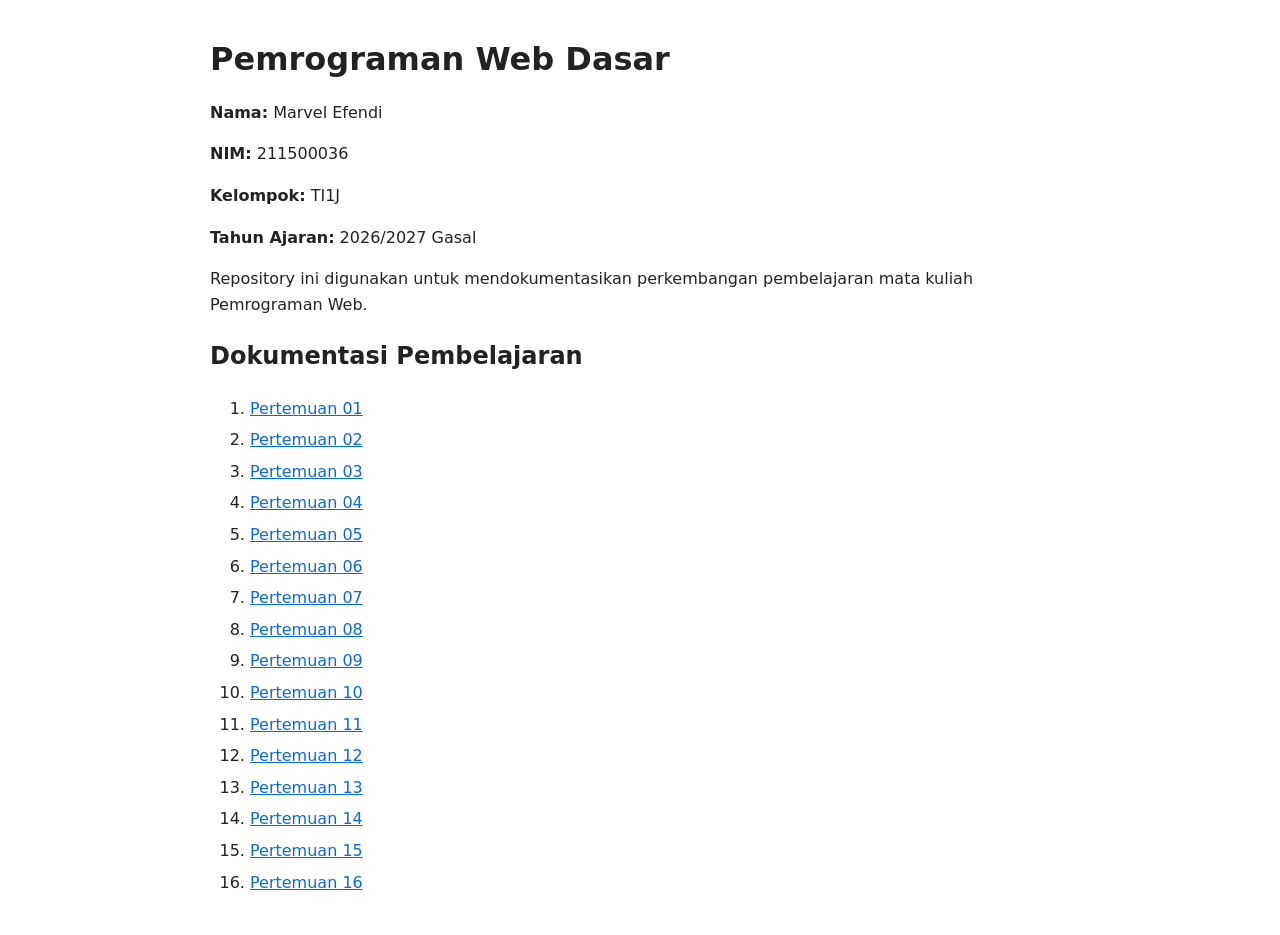
<file: index.html>
<!doctype html>
<html lang="id">
<head>
	<meta charset="utf-8">
	<meta name="viewport" content="width=device-width, initial-scale=1">
	<title>Pemrograman Web Dasar - Marvel Efendi</title>
	<style>
		body { max-width: 860px; margin: 40px auto; padding: 0 20px; font: 16px/1.6 system-ui, sans-serif; color: #222; }
		h1 { line-height: 1.2; }
		a { color: #0969da; }
		li { margin: 6px 0; }
	</style>
</head>
<body>
	<h1>Pemrograman Web Dasar</h1>
	<p><strong>Nama:</strong> Marvel Efendi</p>
	<p><strong>NIM:</strong> 211500036</p>
	<p><strong>Kelompok:</strong> TI1J</p>
	<p><strong>Tahun Ajaran:</strong> 2026/2027 Gasal</p>

	<p>Repository ini digunakan untuk mendokumentasikan perkembangan pembelajaran
		mata kuliah Pemrograman Web.</p>

	<h2>Dokumentasi Pembelajaran</h2>
	<ol>
		<li><a href="Pertemuan%2001/README.md">Pertemuan 01</a></li>
		<li><a href="Pertemuan%2002/README.md">Pertemuan 02</a></li>
		<li><a href="Pertemuan%2003/README.md">Pertemuan 03</a></li>
		<li><a href="Pertemuan%2004/README.md">Pertemuan 04</a></li>
		<li><a href="Pertemuan%2005/README.md">Pertemuan 05</a></li>
		<li><a href="Pertemuan%2006/README.md">Pertemuan 06</a></li>
		<li><a href="Pertemuan%2007/README.md">Pertemuan 07</a></li>
		<li><a href="Pertemuan%2008/README.md">Pertemuan 08</a></li>
		<li><a href="Pertemuan%2009/README.md">Pertemuan 09</a></li>
		<li><a href="Pertemuan%2010/README.md">Pertemuan 10</a></li>
		<li><a href="Pertemuan%2011/README.md">Pertemuan 11</a></li>
		<li><a href="Pertemuan%2012/README.md">Pertemuan 12</a></li>
		<li><a href="Pertemuan%2013/README.md">Pertemuan 13</a></li>
		<li><a href="Pertemuan%2014/README.md">Pertemuan 14</a></li>
		<li><a href="Pertemuan%2015/README.md">Pertemuan 15</a></li>
		<li><a href="Pertemuan%2016/README.md">Pertemuan 16</a></li>
	</ol>
</body>
</html>
</file>
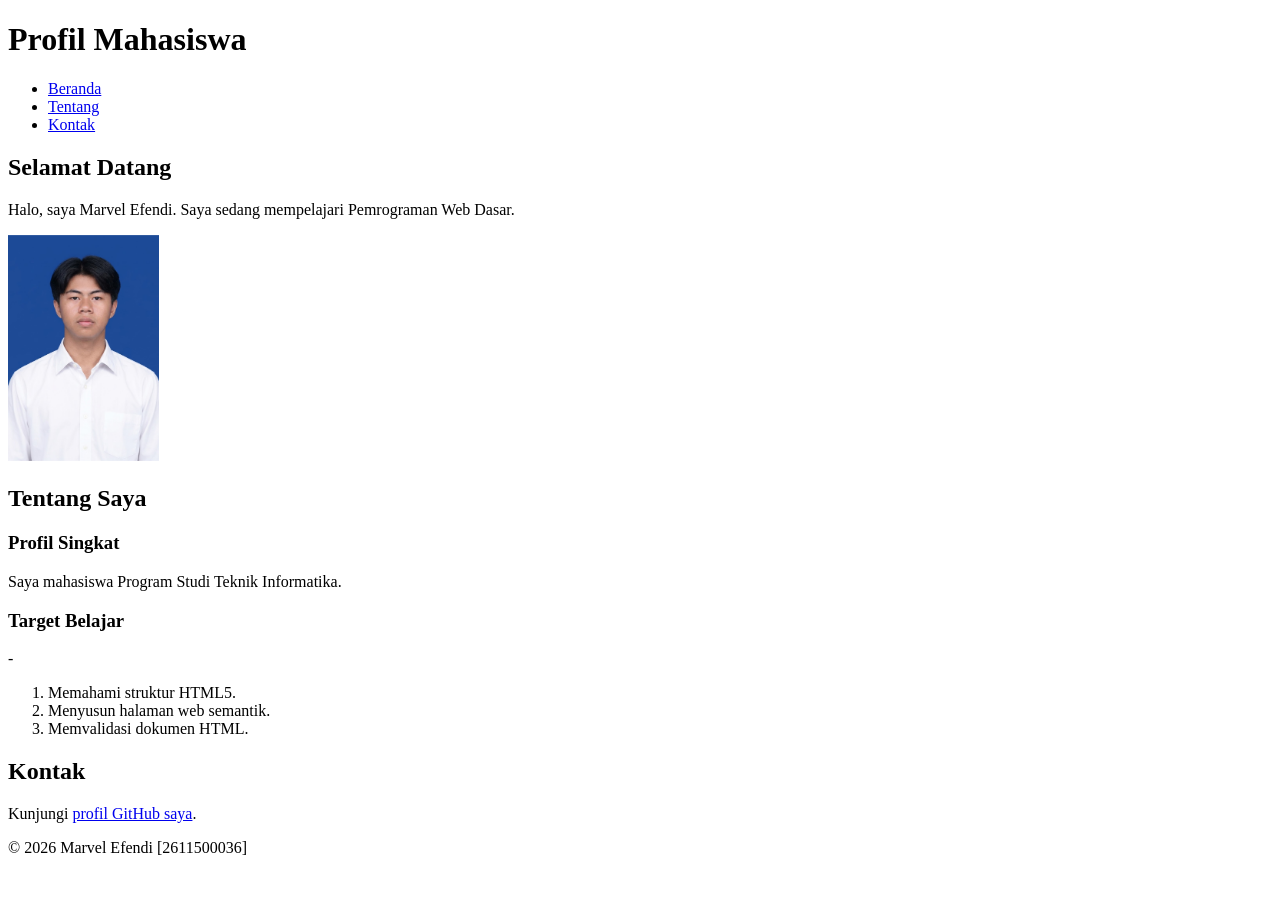
<file: Pertemuan 02/index.html>
<!DOCTYPE html>
<html lang="id">
<head>
<meta charset="UTF-8">
<meta name="viewport" content="width=device-width, initial-scale=1.0">
<title>Profil Mahasiswa</title>
</head>
<body>
<header>
<h1>Profil Mahasiswa</h1>
<nav>
<ul>
<li><a href="#home">Beranda</a></li>
<li><a href="#about">Tentang</a></li>
<li><a href="#contact">Kontak</a></li>
</ul>
</nav>
</header>
<main>
<section id="home">
<h2>Selamat Datang</h2>
<p>Halo, saya Marvel Efendi. Saya sedang mempelajari Pemrograman Web Dasar.</p>
<img src="img/foto-profile.png" alt="Foto profil Marvel Efendi" style="width: 4cm; height: 6cm; object-fit: cover;">
</section>
<section id="about"> 
<h2>Tentang Saya</h2>
<article>
<h3>Profil Singkat</h3>
<p>Saya mahasiswa Program Studi Teknik Informatika.</p>
<h3>Target Belajar</h3>
- <ol>
<li>Memahami struktur HTML5.</li>
<li>Menyusun halaman web semantik.</li>
<li>Memvalidasi dokumen HTML.</li>
</ol>
</article>
</section>
<section id="contact">
    <h2>Kontak</h2>
<p>Kunjungi <a href="https://github.com/Marvel245-wq/2611500036-MARVELEFENDI-TI1J-2627G-.git">profil GitHub saya</a>.</p>
</section>
</main>
<footer>
<p>© 2026 Marvel Efendi [2611500036]</p>
</footer>
</body>
</html>
</file>
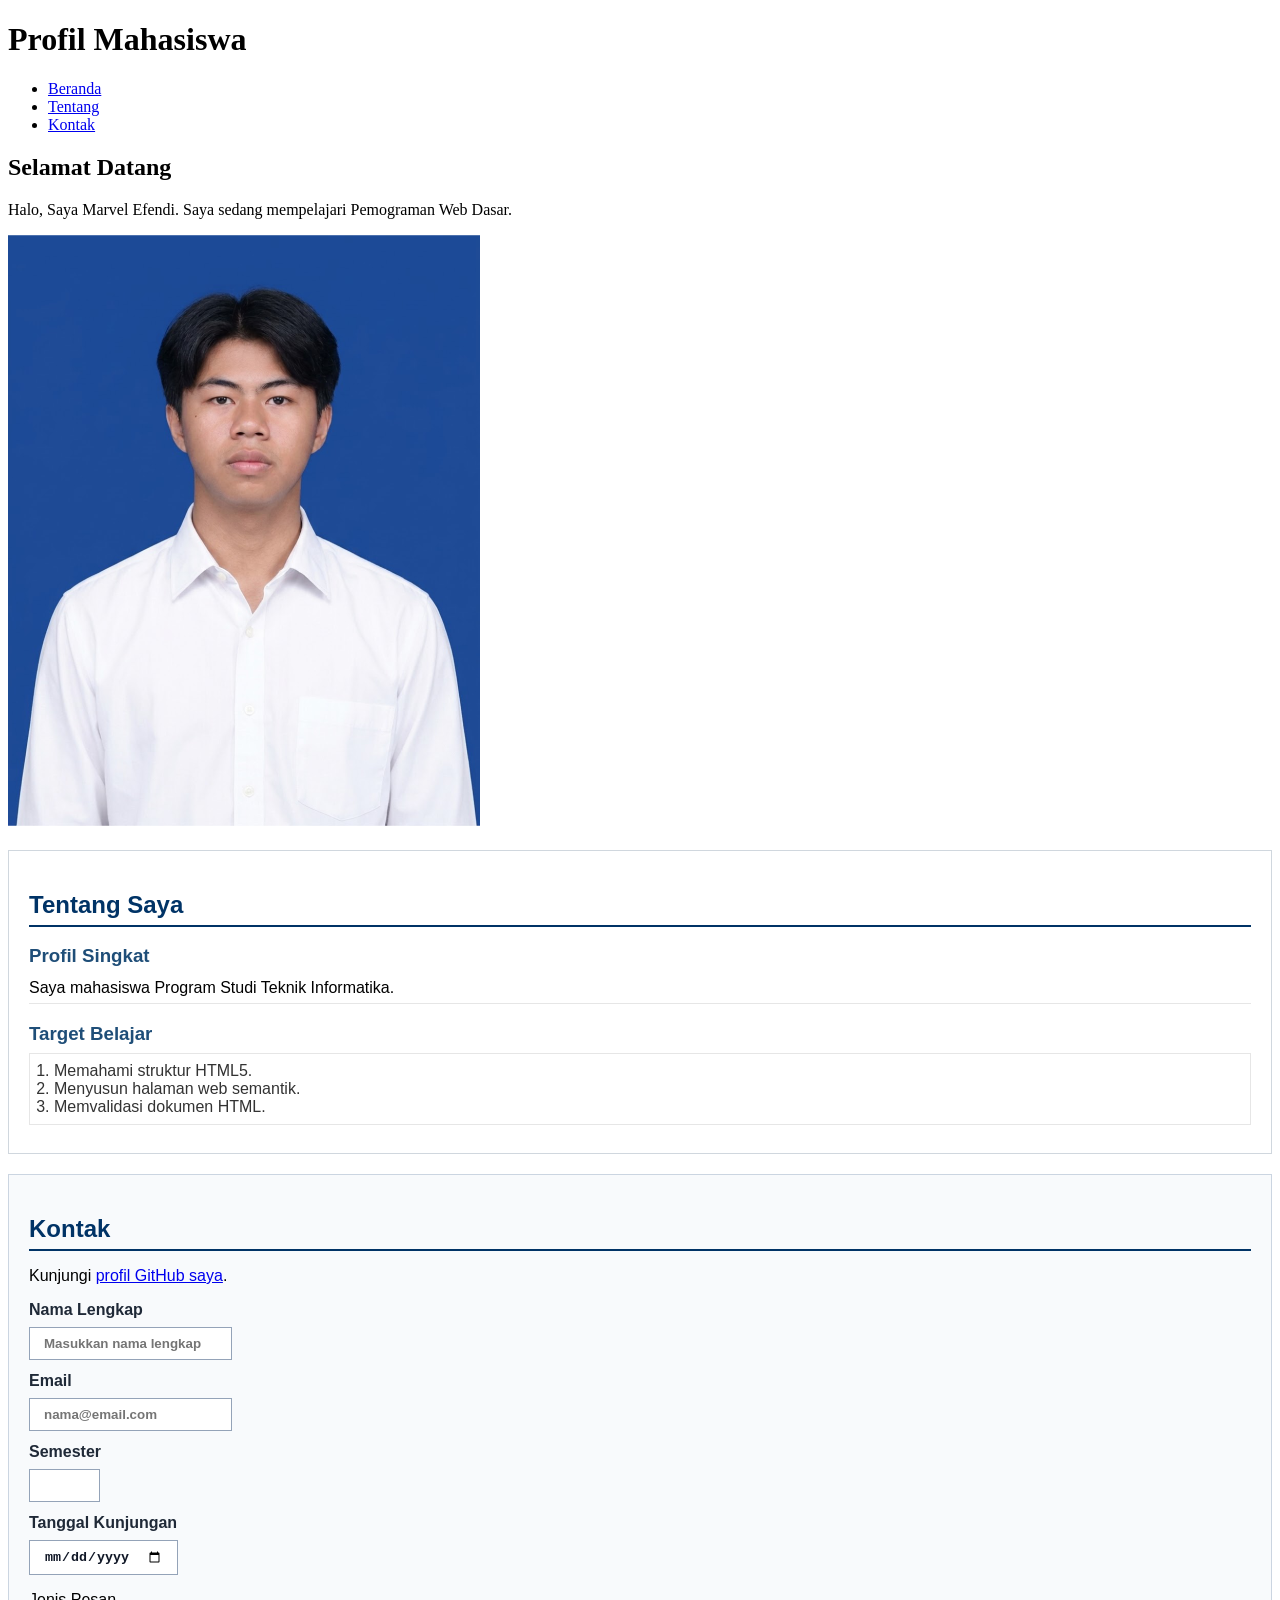
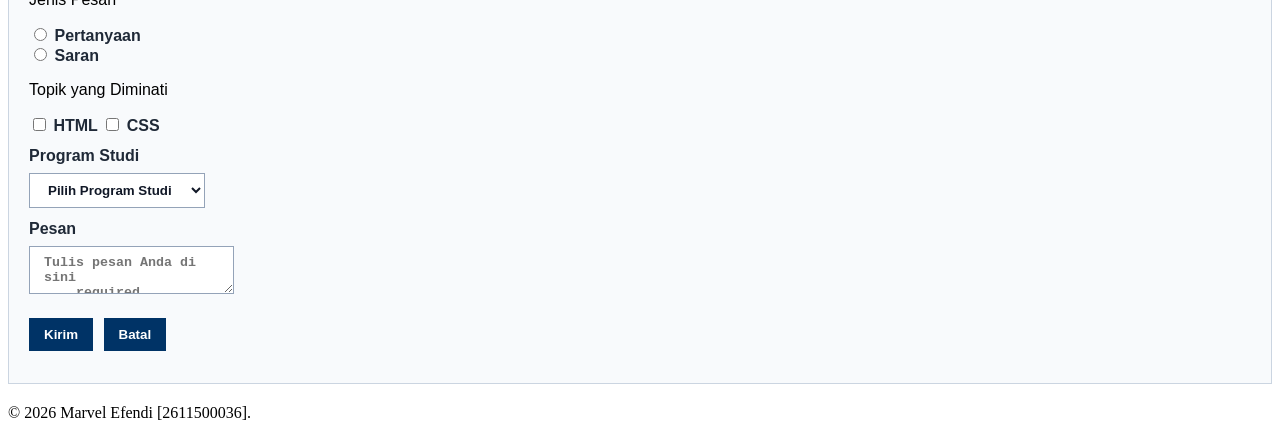
<file: Pertemuan 03/index.html>
<!DOCTYPE html>
<html lang="id">
<head>
    <meta charset="UTF-8">
    <meta name="viewport" content="width=device-width, initial-scale=1.0">
    <title>Profil Mahasiswa</title>
    <style>
        #about {
            background-color: #ffffff;
            border: 1px solid #d0d7de;
            padding: 20px;
            margin: 20px 0;
            font-family: Arial, sans-serif; 
        }
        #about h2 {
            color: #003366;
            border-bottom: 2px solid #003366;
            padding-bottom: 6px;
            margin-bottom: 16px;    
        }
        #about h3 {
            color: #1f4e78;
            margin-bottom: 6px;
        }
        #about p {
            margin: 6px 0;
            padding: 6px 0;
            border-bottom: 1px solid #e6e6e6;
        }
        #about ol {
           color: #333333;
           margin: 8px 0;
           padding: 8px 24px;
           border: 1px solid #e6e6e6;
        }
        #contact {
            background-color: #f8fafc;
            border: 1px solid #cbd5e1;
            padding: 20px;
            margin: 20px 0;
            font-family: Arial, sans-serif; 
        }
        #contact h2 {
            color: #003366;
            border-bottom: 2px solid #003366;
            padding-bottom: 6px;
            margin-bottom: 16px;    
        }
        .form-group {
            margin-bottom: 12px;
        }
        #contact label {
           color: #1f2937;
           font-weight: bold;
        }
        .input-form {
           background-color: #ffffff;
           color: #111827;
           font-weight: bold;
           padding: 8px 14px;
           margin: 8px 6px 0 0;
           border: 1px solid #94a3b8;
        }
        #contact button {
           background-color: #003366;
           color: #ffffff;
           font-weight: bold;
           padding: 8px 14px;
           margin: 8px 6px 0 0;
           border: 1px solid #003366;
        }
    </style>
</head>
<body>
    <header>
        <h1>Profil Mahasiswa</h1>
        <nav>
            <ul>
                <li><a href="#home">Beranda</a></li>
                <li><a href="#about">Tentang</a></li>
                <li><a href="#contact">Kontak</a></li>
            </ul>
        </nav>  
    </header>
 <main>
    <section id="home">
        <h2>Selamat Datang</h2>
        <p>Halo, Saya Marvel Efendi. Saya sedang mempelajari Pemograman Web Dasar.</p>
        <img src="img/foto-profile.png" alt="Foto Profil Marvel Efendi">
    </section>
    <section id="about">
        <h2>Tentang Saya</h2>
    <article>
        <h3>Profil Singkat</h3>
        <p>Saya mahasiswa Program Studi Teknik Informatika.</p>
        <h3>Target Belajar</h3>
        <ol>
            <li>Memahami struktur HTML5.</li>
            <li>Menyusun halaman web semantik.</li>
            <li>Memvalidasi dokumen HTML.</li>
        </ol>
    </article>
    </section>
<section id="contact">
    <h2>Kontak</h2>
   <p> Kunjungi <a href="https://github.com/Marvel245-wq/2611500036-MARVELEFENDI-TI1J-2627G-.git">profil GitHub saya</a>.</p>
   <form action="index.html" method="get">
<div class="form-group">
<label for="nama">Nama Lengkap</label><br>
<input class="input-form"
type="text"
id="nama"
name="nama"
placeholder="Masukkan nama lengkap"
minlength="3"
maxlength="50"
required>
</div>
<div class="form-group">
<label for="email">Email</label><br>
<input class="input-form"
type="email"
id="email"
name="email"
placeholder="nama@email.com"
required>
</div>
<div class="form-group">
<label for="semester">Semester</label><br>
<input class="input-form"
type="number"
id="semester"
name="semester"
min="1"
max="14"
required>
</div>
<div class="form-group">
    <label for="tanggal">Tanggal Kunjungan</label><br>
    <input class="input-form" 
type="date"
id="tanggal"
name="tanggal"
required>
</div>
<div class="form-group">
    <p>Jenis Pesan</p>
    <input type="radio" id="Pertanyaan" name="jenis_pesan"
value="Pertanyaan" required>
    <label for="pertanyaan">Pertanyaan</label><br> 
    <input type="radio" id="Saran" name="jenis_pesan"
value="Saran">
    <label for="saran">Saran</label>
</div>
<div class="form-group">
    <p>Topik yang Diminati</p>
    <input type="checkbox" id="minat-html" name="minat" value="HTML">
    <label for="minat-html">HTML</label>
    <input type="checkbox" id="minat-css" name="minat" value="CSS">
    <label for="minat-css">CSS</label>
    </div>
   <div class="form-group">
    <label for="prodi">Program Studi</label><br>
    <select class="input-form" id="prodi" name="prodi" required>
        <option value="">Pilih Program Studi</option>
        <option value="Teknik Informatika">Teknik Informatika</option>
        <option value="Sistem Informasi">Sistem Informasi</option>
        <option value="Teknologi Informasi">Teknologi Informasi</option>
    </select>
</div>
<div class="form-group">
    <label for="pesan">Pesan</label><br>
    <textarea class="input-form" 
    id="pesan" 
    name="pesan"
    maxlength="300"
    placeholder="Tulis pesan Anda di sini 
    required"></textarea>
</div>
<div class="form-group">
    <button type="submit">Kirim</button>
    <button type="reset">Batal</button>
</form>
</section>
 </main>
    <footer>
        <p>© 2026 Marvel Efendi [2611500036].</p>
    </footer>
</body>
</html>
</file>
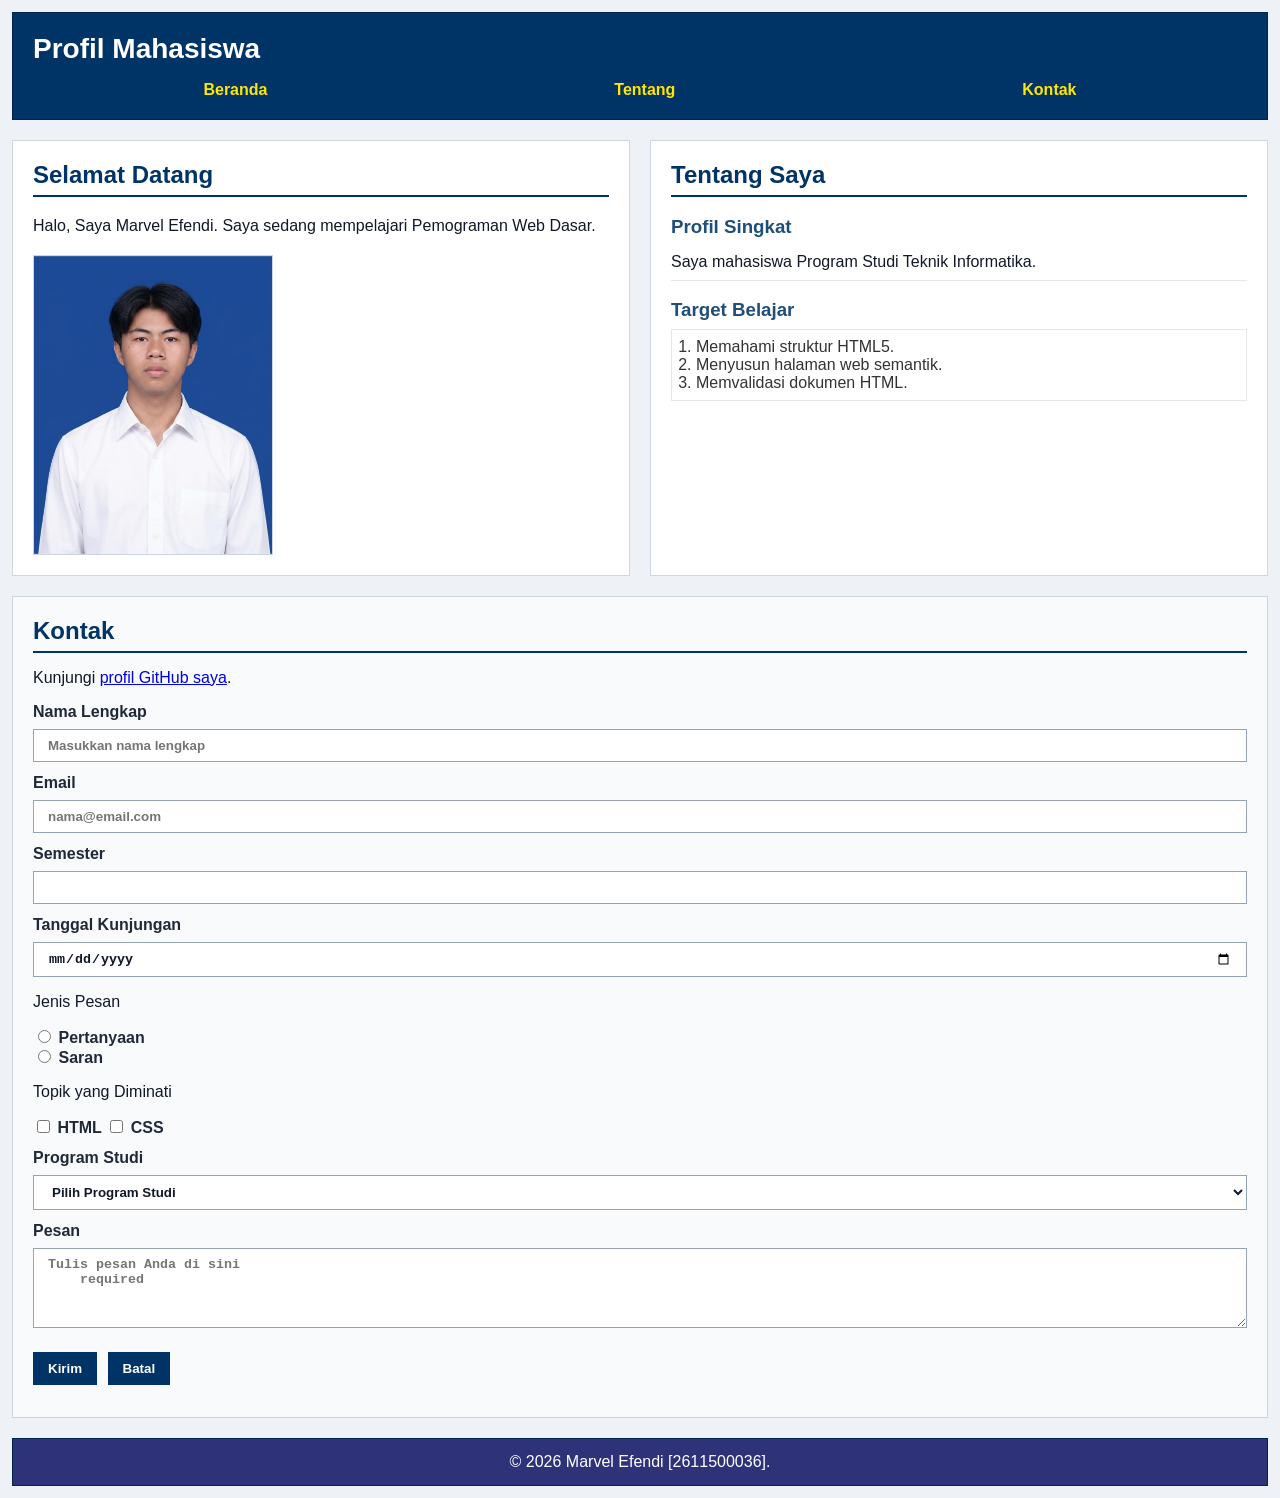
<file: Pertemuan 04/index.html>
<!DOCTYPE html>
<html lang="id">
<head>
    <meta charset="UTF-8">
    <meta name="viewport" content="width=device-width, initial-scale=1.0">
    <title>Profil Mahasiswa</title>
    <link rel="stylesheet" href="style.css"/> 
</head>
<body>
    <header>
        <h1>Profil Mahasiswa</h1>
        <nav>
            <ul>
                <li><a href="#home">Beranda</a></li>
                <li><a href="#about">Tentang</a></li>
                <li><a href="#contact">Kontak</a></li>
            </ul>
        </nav>  
    </header>
 <main>
    <section id="home">
        <h2>Selamat Datang</h2>
        <p>Halo, Saya Marvel Efendi. Saya sedang mempelajari Pemograman Web Dasar.</p>
        <img src="img/foto-profile.png" alt="Foto Profil Marvel Efendi">
    </section>
    <section id="about">
        <h2>Tentang Saya</h2>
    <article>
        <h3>Profil Singkat</h3>
        <p>Saya mahasiswa Program Studi Teknik Informatika.</p>
        <h3>Target Belajar</h3>
        <ol>
            <li>Memahami struktur HTML5.</li>
            <li>Menyusun halaman web semantik.</li>
            <li>Memvalidasi dokumen HTML.</li>
        </ol>
    </article>
    </section>
<section id="contact">
    <h2>Kontak</h2>
   <p> Kunjungi <a href="https://github.com/Marvel245-wq/2611500036-MARVELEFENDI-TI1J-2627G-.git">profil GitHub saya</a>.</p>
   <form action="index.html" method="get">
<div class="form-group">
<label for="nama">Nama Lengkap</label><br>
<input class="input-form"
type="text"
id="nama"
name="nama"
placeholder="Masukkan nama lengkap"
minlength="3"
maxlength="50"
required>
</div>
<div class="form-group">
<label for="email">Email</label><br>
<input class="input-form"
type="email"
id="email"
name="email"
placeholder="nama@email.com"
required>
</div>
<div class="form-group">
<label for="semester">Semester</label><br>
<input class="input-form"
type="number"
id="semester"
name="semester"
min="1"
max="14"
required>
</div>
<div class="form-group">
    <label for="tanggal">Tanggal Kunjungan</label><br>
    <input class="input-form" 
type="date"
id="tanggal"
name="tanggal"
required>
</div>
<div class="form-group">
    <p>Jenis Pesan</p>
    <input type="radio" id="Pertanyaan" name="jenis_pesan"
value="Pertanyaan" required>
    <label for="pertanyaan">Pertanyaan</label><br> 
    <input type="radio" id="Saran" name="jenis_pesan"
value="Saran">
    <label for="saran">Saran</label>
</div>
<div class="form-group">
    <p>Topik yang Diminati</p>
    <input type="checkbox" id="minat-html" name="minat" value="HTML">
    <label for="minat-html">HTML</label>
    <input type="checkbox" id="minat-css" name="minat" value="CSS">
    <label for="minat-css">CSS</label>
    </div>
   <div class="form-group">
    <label for="prodi">Program Studi</label><br>
    <select class="input-form" id="prodi" name="prodi" required>
        <option value="">Pilih Program Studi</option>
        <option value="Teknik Informatika">Teknik Informatika</option>
        <option value="Sistem Informasi">Sistem Informasi</option>
        <option value="Teknologi Informasi">Teknologi Informasi</option>
    </select>
</div>
<div class="form-group">
    <label for="pesan">Pesan</label><br>
    <textarea class="input-form" 
    id="pesan" 
    name="pesan"
    maxlength="300"
    placeholder="Tulis pesan Anda di sini 
    required"></textarea>
</div>
<div class="form-group">
    <button type="submit">Kirim</button>
    <button type="reset">Batal</button>
</form>
</section>
 </main>
    <footer>
        <p>© 2026 Marvel Efendi [2611500036].</p>
    </footer>
</body>
</html>
</file>
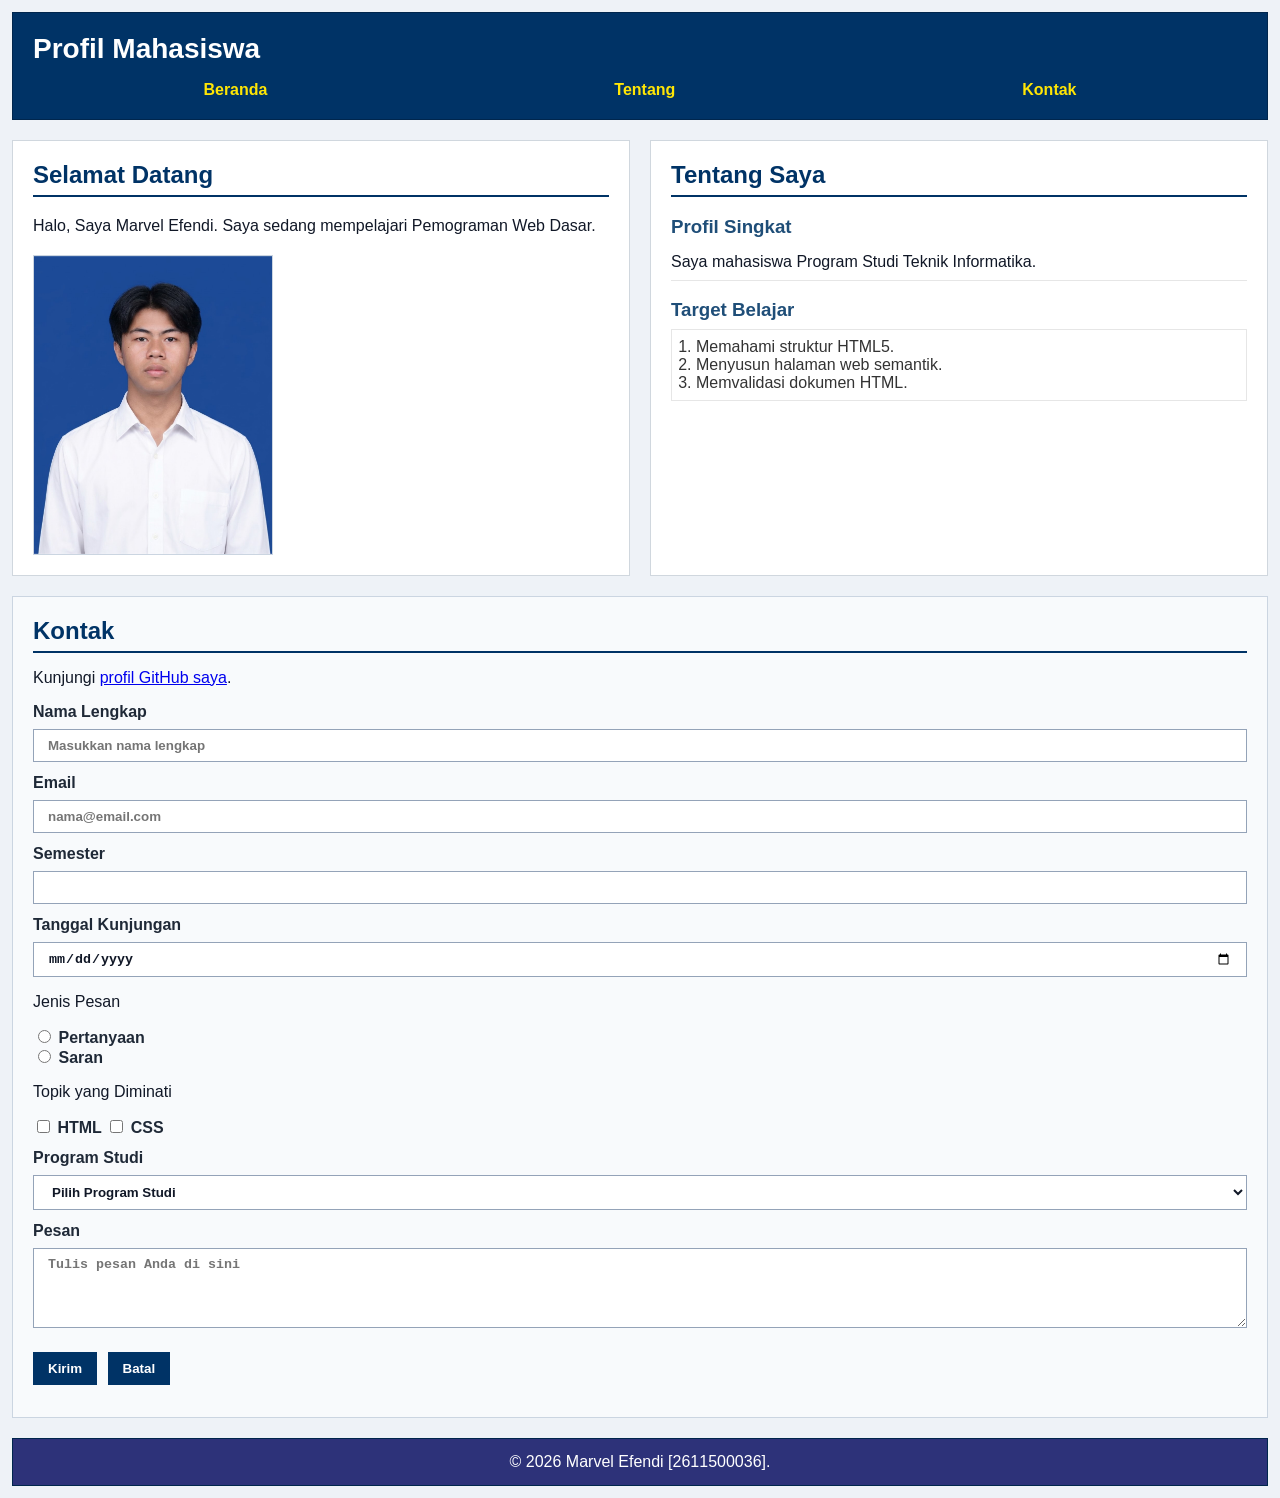
<file: Pertemuan 05/index.html>
<!DOCTYPE html>
<html lang="id">
<head>
    <meta charset="UTF-8">
    <meta name="viewport" content="width=device-width, initial-scale=1.0">
    <title>Profil Mahasiswa</title>
    <link rel="stylesheet" href="style.css"/>  
</head>
<body>
    <header>
        <h1>Profil Mahasiswa</h1>
        <nav>
            <button type="button" id="navToggle" aria-expanded="false" aria-controls="navMenu" aria-label="Buka navigasi">Menu</button>
            <ul id="navMenu">
                <li><a href="#home">Beranda</a></li>
                <li><a href="#about">Tentang</a></li>
                <li><a href="#contact">Kontak</a></li>
            </ul>
        </nav>  
    </header>
 <main>
    <section id="home">
        <h2>Selamat Datang</h2>
        <p>Halo, Saya Marvel Efendi. Saya sedang mempelajari Pemograman Web Dasar.</p>
        <img src="img/foto-profile.png" alt="Foto profil Marvel Efendi, mahasiswa yang sedang mempelajari pemrograman web dasar.">
    </section>
    <section id="about">
        <h2>Tentang Saya</h2>
    <article>
        <h3>Profil Singkat</h3>
        <p>Saya mahasiswa Program Studi Teknik Informatika.</p>
        <h3>Target Belajar</h3>
        <ol>
            <li>Memahami struktur HTML5.</li>
            <li>Menyusun halaman web semantik.</li>
            <li>Memvalidasi dokumen HTML.</li>
        </ol>
    </article>
    </section>
<section id="contact">
    <h2>Kontak</h2>
   <p> Kunjungi <a href="https://github.com/Marvel245-wq/2611500036-MARVELEFENDI-TI1J-2627G-.git">profil GitHub saya</a>.</p>
   <form id="contactForm" action="index.html" method="get">
<div class="form-group">
<label for="nama">Nama Lengkap</label><br>
<input class="input-form"
type="text"
id="nama"
name="nama"
placeholder="Masukkan nama lengkap"
minlength="3"
maxlength="50"
required>
</div>
<div class="form-group">
<label for="email">Email</label><br>
<input class="input-form"
type="email"
id="email"
name="email"
placeholder="nama@email.com"
required>
</div>
<div class="form-group">
<label for="semester">Semester</label><br>
<input class="input-form"
type="number"
id="semester"
name="semester"
min="1"
max="14"
required>
</div>
<div class="form-group">
    <label for="tanggal">Tanggal Kunjungan</label><br>
    <input class="input-form" 
type="date"
id="tanggal"
name="tanggal"
required>
</div>
<div class="form-group">
    <p>Jenis Pesan</p>
    <input type="radio" id="pertanyaan" name="jenis_pesan"
value="Pertanyaan" required>
    <label for="pertanyaan">Pertanyaan</label><br> 
    <input type="radio" id="saran" name="jenis_pesan"
value="Saran">
    <label for="saran">Saran</label>
</div>
<div class="form-group">
    <p>Topik yang Diminati</p>
    <input type="checkbox" id="minat-html" name="minat" value="HTML">
    <label for="minat-html">HTML</label>
    <input type="checkbox" id="minat-css" name="minat" value="CSS">
    <label for="minat-css">CSS</label>
    </div>
   <div class="form-group">
    <label for="prodi">Program Studi</label><br>
    <select class="input-form" id="prodi" name="prodi" required>
        <option value="">Pilih Program Studi</option>
        <option value="Teknik Informatika">Teknik Informatika</option>
        <option value="Sistem Informasi">Sistem Informasi</option>
        <option value="Teknologi Informasi">Teknologi Informasi</option>
    </select>
</div>
<div class="form-group">
    <label for="pesan">Pesan</label><br>
    <textarea class="input-form" 
    id="pesan" 
    name="pesan"
    maxlength="300"
    placeholder="Tulis pesan Anda di sini"
    required></textarea>
</div>
<p id="formFeedback" aria-live="polite"></p>
<div class="form-group">
    <button type="submit">Kirim</button>
    <button type="reset">Batal</button>
    </div>
</form>
</section>
 </main>
    <footer>
        <p>© 2026 Marvel Efendi [2611500036].</p>
    </footer>
    <script src="script.js"></script>
</body>
</html>
</file>
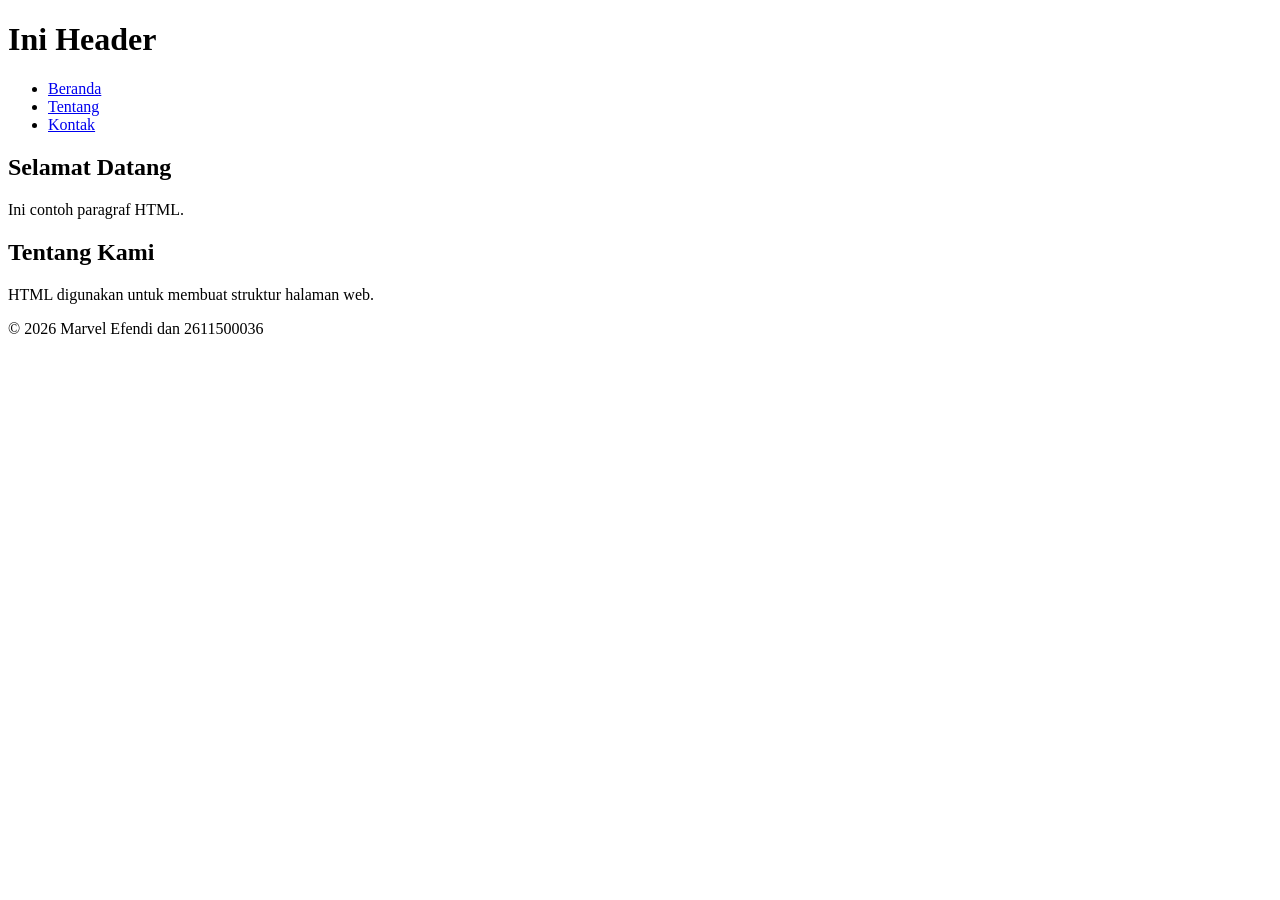
<file: Pertemuan 02/emmet.html>
<!DOCTYPE html>
<html lang="id">
<head>
<meta charset="UTF-8">
<meta name="viewport" content="width=device-width, initial-scale=1.0">
<title>Profil Mahasiswa</title>
</head>
<body>
<header>
<h1>Ini Header</h1>
<nav>
<ul>
<li><a href="#home">Beranda</a></li>
<li><a href="#about">Tentang</a></li>
<li><a href="#contact">Kontak</a></li>
</ul>
</nav>
</header>
<main>
<section id="home">
<h2>Selamat Datang</h2>
<p>Ini contoh paragraf HTML.</p>
</section>
<section id="about">
<h2>Tentang Kami</h2>
<p>HTML digunakan untuk membuat struktur halaman web.</p>
</section>
</main>
<footer>
<p>© 2026 Marvel Efendi dan 2611500036</p>
</footer>
</body>
</html>
</file>
<file: Pertemuan 04/style.css>
* { 
box-sizing: border-box; 
} 
body { 
margin: 0; 
padding: 12px; 
  font-family: Arial, sans-serif; 
  color: #111827; 
  background-color: #eef2f7; 
} 
 nav ul { 
display: flex; 
flex-direction: row; 
 justify-content: space-around; 
 align-items: center; 
 gap: 6px; 
margin: 0; 
padding: 0; 
list-style: none; 
} 

nav a { 
color: #ffe605; 
font-weight: bold; 
text-decoration: none; 
} 

main { 
display: grid; 
grid-template-columns: 1fr;
grid-gap: 20px;
} 

/* Header */ 
header { 
  background-color: #003366; 
  color: #ffffff; 
  padding: 20px; 
  margin-bottom: 20px; 
  border: 1px solid #00264d; 
} 
 
header h1 { 
  margin: 0 0 16px; 
  font-size: 28px; 
} 
 
section { 
  width: 100%; 
} 

#home { 
background-color: #ffffff; 
border: 1px solid #d0d7de; 
padding: 20px; 
margin: 0; 
} 

#home h2 { 
  color: #003366; 
  border-bottom: 2px solid #003366; 
  padding-bottom: 6px; 
  margin-top: 0; 
  margin-bottom: 16px; 
} 
 
#home p { 
  line-height: 1.6; 
  margin: 0 0 16px; 
} 
 
#home img { 
  display: block; 
  width: 240px; 
  max-width: 100%; 
  height: auto; 
  border: 1px solid #cbd5e1; 
} 

        #about {
            background-color: #ffffff;
            border: 1px solid #d0d7de;
            padding: 20px;
            margin: 20px 0;
            font-family: Arial, sans-serif; 
        }
        #about { 
            margin: 0; 
            } 
 
        #about h2 { 
            margin-top: 0; 
        } 
 
        #about p { 
            line-height: 1.5; 
        } 

        #about h2 {
            color: #003366;
            border-bottom: 2px solid #003366;
            padding-bottom: 6px;
            margin-bottom: 16px;    
        }
        #about h3 {
            color: #1f4e78;
            margin-bottom: 6px;
        }
        #about p {
            margin: 6px 0;
            padding: 6px 0;
            border-bottom: 1px solid #e6e6e6;
        }
        #about ol {
           color: #333333;
           margin: 8px 0;
           padding: 8px 24px;
           border: 1px solid #e6e6e6;
        }
        #contact {
            background-color: #f8fafc;
            border: 1px solid #cbd5e1;
            padding: 20px;
            margin: 20px 0;
            font-family: Arial, sans-serif; 
            grid-column: 1 / -1;
            margin: 0; 
        }

        #contact h2 { 
            margin-top: 0; 
            } 

        #contact h2 {
            color: #003366;
            border-bottom: 2px solid #003366;
            padding-bottom: 6px;
            margin-bottom: 16px;    
        }
        .form-group {
            margin-bottom: 12px;
        }
        #contact label {
           color: #1f2937;
           font-weight: bold;
        }
        .input-form {
           background-color: #ffffff;
           color: #111827;
           font-weight: bold;
           padding: 8px 14px;
           margin: 8px 6px 0 0;
           border: 1px solid #94a3b8;
        }
        .input-form { 
            width: 100%; 
            max-width: 100%; 
            box-sizing: border-box;} 
        
        #contact textarea { 
            min-height: 80px; 
            resize: vertical; 
        } 

        #contact button { 
            cursor: pointer;
        }

        #contact button {
           background-color: #003366;
           color: #ffffff;
           font-weight: bold;
           padding: 8px 14px;
           margin: 8px 6px 0 0;
           border: 1px solid #003366;
        }
        /* Footer */ 
        footer { 
            background-color: #2d3279; 
            color: #ffffff; 
            text-align: center; 
            padding: 14px 20px; 
            margin-top: 20px; 
            border: 1px solid #00264d; 
            } 
            
        footer p { 
                margin: 0;  
        }
        @media (min-width: 768px) { 
        /* aturan CSS untuk viewport dengan lebar minimal 768px */ 
        main { 
            grid-template-columns: 1fr 1fr; 
        } 
        }
</file>
<file: Pertemuan 05/style.css>
* { 
box-sizing: border-box; 
} 
body { 
margin: 0; 
padding: 12px; 
  font-family: Arial, sans-serif; 
  color: #111827; 
  background-color: #eef2f7; 
} 
 nav ul { 
display: flex; 
flex-direction: row; 
 justify-content: space-around; 
 align-items: center; 
 gap: 6px; 
margin: 0; 
padding: 0; 
list-style: none; 
} 

nav a { 
color: #ffe605; 
font-weight: bold; 
text-decoration: none; 
} 

#navToggle {
display: none;
}

main { 
display: grid; 
grid-template-columns: 1fr;
grid-gap: 20px;
} 

/* Header */ 
header { 
  background-color: #003366; 
  color: #ffffff; 
  padding: 20px; 
  margin-bottom: 20px; 
  border: 1px solid #00264d; 
} 
 
header h1 { 
  margin: 0 0 16px; 
  font-size: 28px; 
} 
 
section { 
  width: 100%; 
} 

#home { 
background-color: #ffffff; 
border: 1px solid #d0d7de; 
padding: 20px; 
margin: 0; 
} 

#home h2 { 
  color: #003366; 
  border-bottom: 2px solid #003366; 
  padding-bottom: 6px; 
  margin-top: 0; 
  margin-bottom: 16px; 
} 
 
#home p { 
  line-height: 1.6; 
  margin: 0 0 16px; 
} 
 
#home img { 
  display: block; 
  width: 240px; 
  max-width: 100%; 
  height: auto; 
  border: 1px solid #cbd5e1; 
} 

        #about {
            background-color: #ffffff;
            border: 1px solid #d0d7de;
            padding: 20px;
            margin: 20px 0;
            font-family: Arial, sans-serif; 
        }
        #about { 
            margin: 0; 
            } 
 
        #about h2 { 
            margin-top: 0; 
        } 
 
        #about p { 
            line-height: 1.5; 
        } 

        #about h2 {
            color: #003366;
            border-bottom: 2px solid #003366;
            padding-bottom: 6px;
            margin-bottom: 16px;    
        }
        #about h3 {
            color: #1f4e78;
            margin-bottom: 6px;
        }
        #about p {
            margin: 6px 0;
            padding: 6px 0;
            border-bottom: 1px solid #e6e6e6;
        }
        #about ol {
           color: #333333;
           margin: 8px 0;
           padding: 8px 24px;
           border: 1px solid #e6e6e6;
        }
        #contact {
            background-color: #f8fafc;
            border: 1px solid #cbd5e1;
            padding: 20px;
            margin: 20px 0;
            font-family: Arial, sans-serif; 
            grid-column: 1 / -1;
            margin: 0; 
        }

        #contact h2 { 
            margin-top: 0; 
            } 

        #contact h2 {
            color: #003366;
            border-bottom: 2px solid #003366;
            padding-bottom: 6px;
            margin-bottom: 16px;    
        }
        .form-group {
            margin-bottom: 12px;
        }
        #contact label {
           color: #1f2937;
           font-weight: bold;
        }
        .input-form {
           background-color: #ffffff;
           color: #111827;
           font-weight: bold;
           padding: 8px 14px;
           margin: 8px 6px 0 0;
           border: 1px solid #94a3b8;
        }
        .input-form { 
            width: 100%; 
            max-width: 100%; 
            box-sizing: border-box;} 
        
        #contact textarea { 
            min-height: 80px; 
            resize: vertical; 
        } 

        #contact button { 
            cursor: pointer;
        }

        #contact button {
           background-color: #003366;
           color: #ffffff;
           font-weight: bold;
           padding: 8px 14px;
           margin: 8px 6px 0 0;
           border: 1px solid #003366;
        }
        /* Footer */ 
        footer { 
            background-color: #2d3279; 
            color: #ffffff; 
            text-align: center; 
            padding: 14px 20px; 
            margin-top: 20px; 
            border: 1px solid #00264d; 
            } 
            
        footer p { 
                margin: 0;  
        }
        @media (min-width: 768px) { 
        /* aturan CSS untuk viewport dengan lebar minimal 768px */ 
        main { 
            grid-template-columns: 1fr 1fr; 
        } 
        }

        #formFeedback {
            margin: 0 0 12px;
        }

        .form-feedback-error {
            color: #b91c1c;
        }

        .form-feedback-success {
            color: #166534;
        }

        @media (max-width: 767px) {
            #navToggle {
                display: block;
                background-color: #ffffff;
                color: #003366;
                font-weight: bold;
                padding: 8px 14px;
                border: 1px solid #ffffff;
                cursor: pointer;
            }

            nav ul {
                display: none;
                flex-direction: column;
                align-items: flex-start;
                padding-top: 12px;
            }

            nav ul.nav-open {
                display: flex;
            }
        }
</file>
